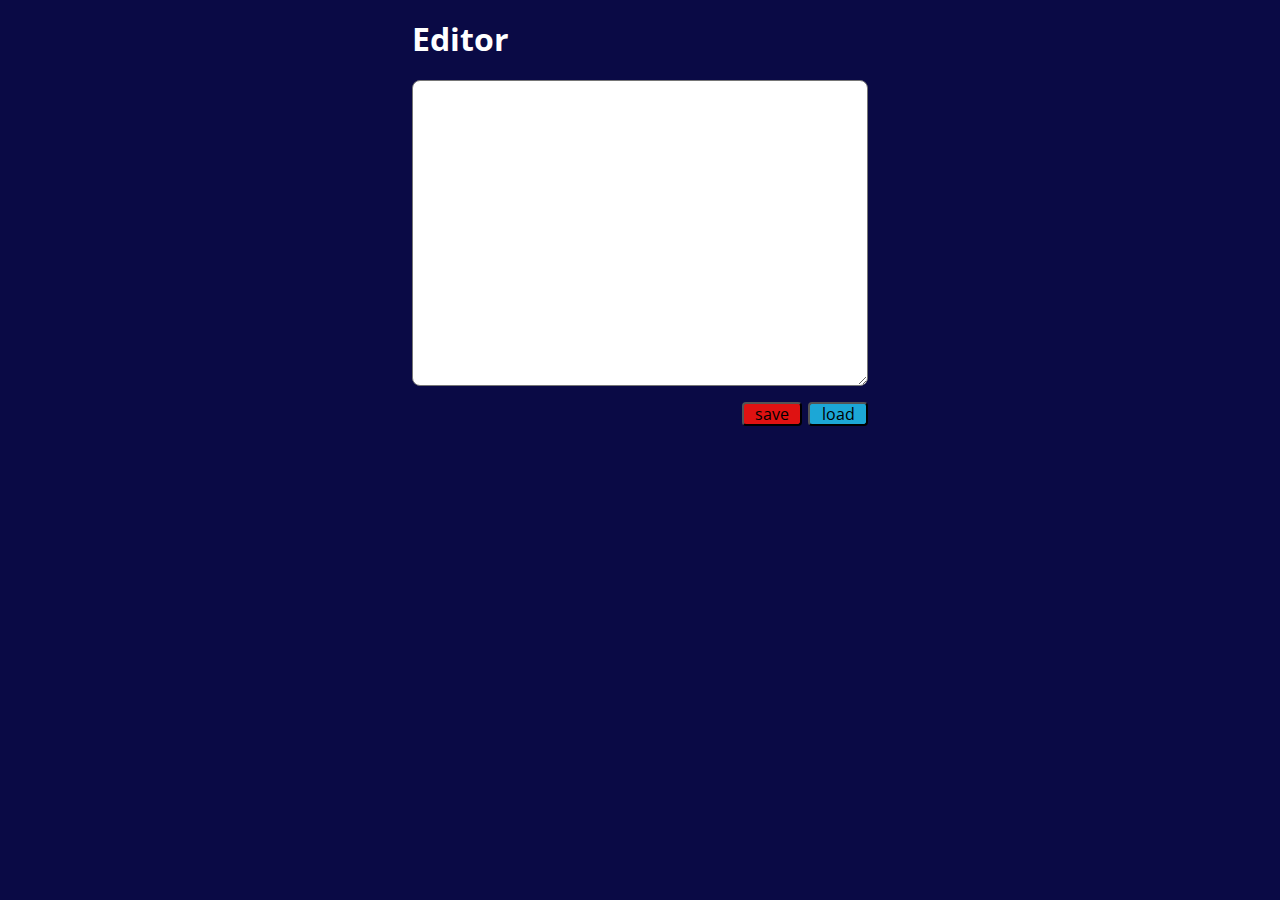
<file: index.html>
<!doctype html><html lang="pl"><head><meta charset="UTF-8"/><meta http-equiv="X-UA-Compatible" content="IE=edge"/><meta name="viewport" content="width=device-width,initial-scale=1"/><title>Editor</title><link href="index.079aa340.css" rel="stylesheet"></head><body><main class="editor"><header class="title"><h1 class="title__main">Editor</h1></header><form class="textbox"><textarea class="textbox__window textarea--js" aria-label="place to write something"></textarea><div class="button"><button class="button__load load--js">load</button> <button class="button__save save--js">save</button></div></form></main><script src="index.079aa340.js"></script></body></html>
</file>
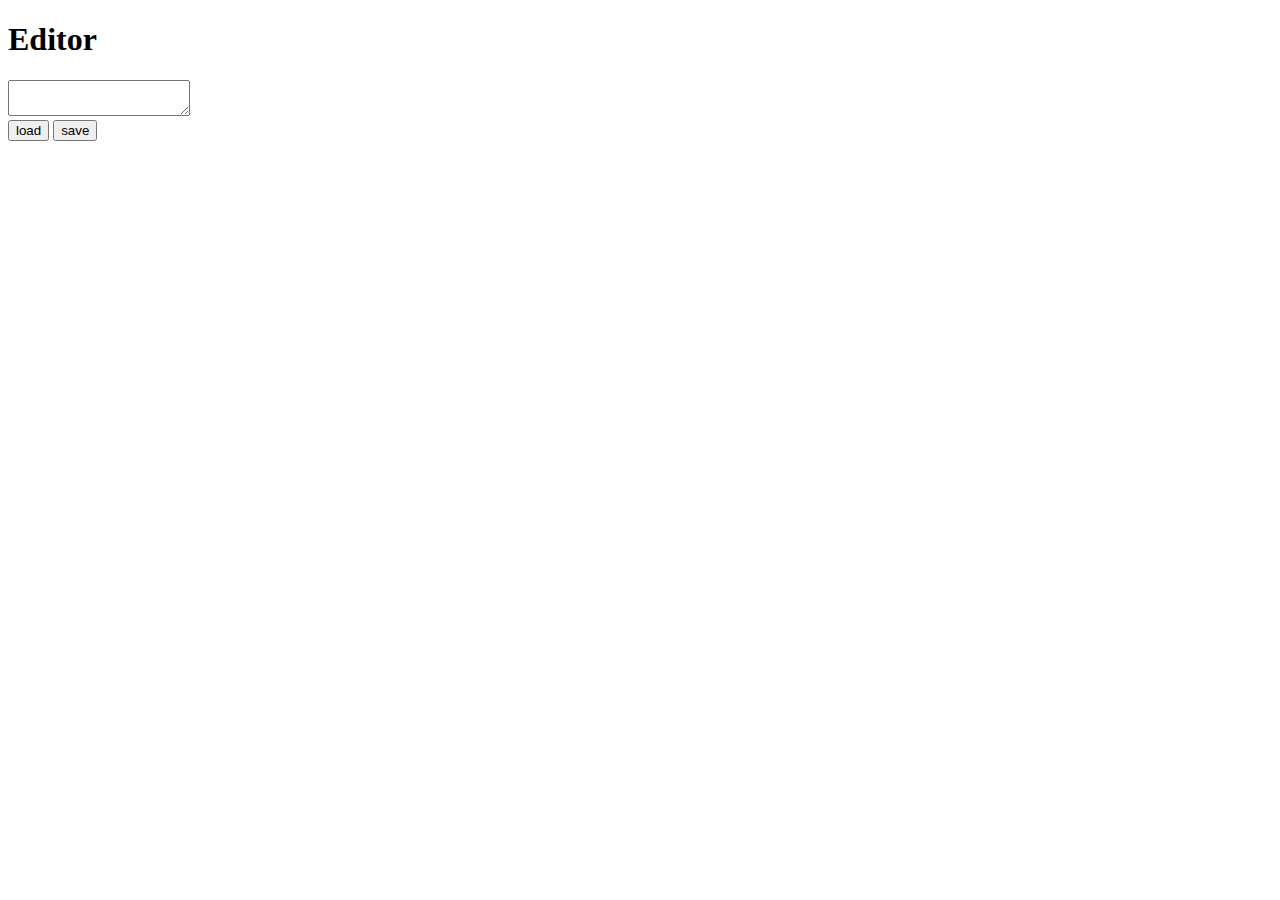
<file: src/pages/index.html>
<!DOCTYPE html>
<html lang="pl">
  <head>
    <meta charset="UTF-8" />
    <meta http-equiv="X-UA-Compatible" content="IE=edge" />
    <meta name="viewport" content="width=device-width, initial-scale=1.0" />
    <title>Editor</title>
  </head>
  <body>
    <main class="editor">
      <header class="title">
        <h1 class="title__main">Editor</h1>
      </header>
      <form class="textbox">
        <textarea class="textbox__window textarea--js" aria-label="place to write something"></textarea>
        <div class="button">
          <button class="button__load load--js">load</button>
          <button class="button__save save--js">save</button>
        </div>
      </form>
    </main>
  </body>
</html>
</file>
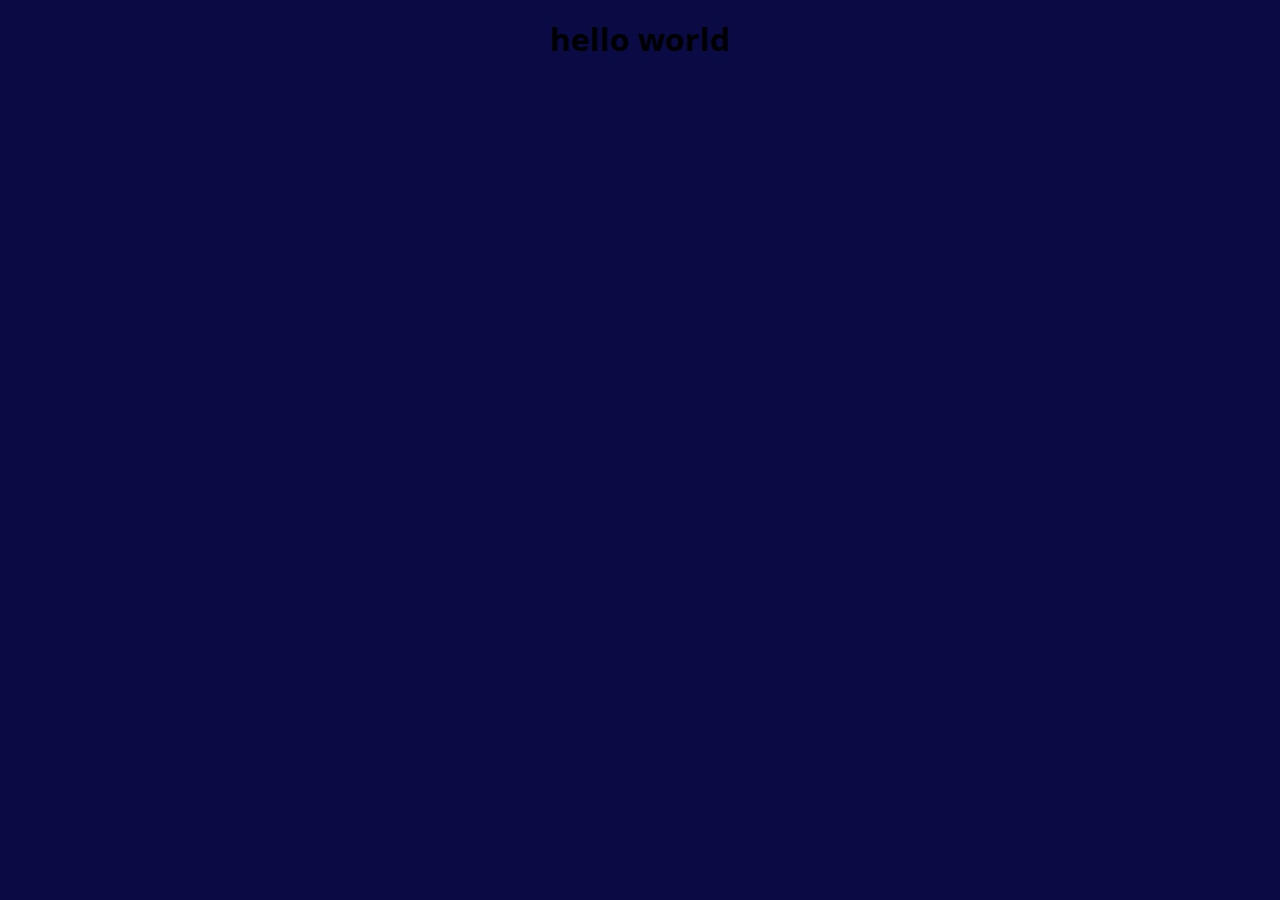
<file: another.html>
<!doctype html><html lang="en"><head><meta charset="UTF-8"><meta name="viewport" content="width=device-width,initial-scale=1"><title>WTF Webpack starterkit</title><link href="index.079aa340.css" rel="stylesheet"></head><body><div class="hello"></div><h1>hello world</h1><script src="index.079aa340.js"></script><script src="another.079aa340.js"></script></body></html>
</file>
<file: index.079aa340.css>
@import url(https://fonts.googleapis.com/css2?family=Open+Sans:wght@300;400;700&display=swap);
/*! normalize.css v8.0.1 | MIT License | github.com/necolas/normalize.css */html{line-height:1.15;-webkit-text-size-adjust:100%}body{margin:0}main{display:block}h1{font-size:2em;margin:.67em 0}hr{box-sizing:content-box;height:0;overflow:visible}pre{font-family:monospace,monospace;font-size:1em}a{background-color:transparent}abbr[title]{border-bottom:none;text-decoration:underline;text-decoration:underline dotted}b,strong{font-weight:bolder}code,kbd,samp{font-family:monospace,monospace;font-size:1em}small{font-size:80%}sub,sup{font-size:75%;line-height:0;position:relative;vertical-align:baseline}sub{bottom:-.25em}sup{top:-.5em}img{border-style:none}button,input,optgroup,select,textarea{font-family:inherit;font-size:100%;line-height:1.15;margin:0}button,input{overflow:visible}button,select{text-transform:none}[type=button],[type=reset],[type=submit],button{-webkit-appearance:button}[type=button]::-moz-focus-inner,[type=reset]::-moz-focus-inner,[type=submit]::-moz-focus-inner,button::-moz-focus-inner{border-style:none;padding:0}[type=button]:-moz-focusring,[type=reset]:-moz-focusring,[type=submit]:-moz-focusring,button:-moz-focusring{outline:1px dotted ButtonText}fieldset{padding:.35em .75em .625em}legend{box-sizing:border-box;color:inherit;display:table;max-width:100%;padding:0;white-space:normal}progress{vertical-align:baseline}textarea{overflow:auto}[type=checkbox],[type=radio]{box-sizing:border-box;padding:0}[type=number]::-webkit-inner-spin-button,[type=number]::-webkit-outer-spin-button{height:auto}[type=search]{-webkit-appearance:textfield;outline-offset:-2px}[type=search]::-webkit-search-decoration{-webkit-appearance:none}::-webkit-file-upload-button{-webkit-appearance:button;font:inherit}details{display:block}summary{display:list-item}[hidden],template{display:none}@-webkit-keyframes circles{0%{transform:translate(-50%,-50%) scale(1)}20%{transform:translate(-50%,-50%) scale(1.5)}30%{transform:translate(-50%,-50%) scale(.8)}70%{transform:translate(-50%,-50%) scale(1.9)}to{transform:translate(-50%,-50%) scale(1)}}@keyframes circles{0%{transform:translate(-50%,-50%) scale(1)}20%{transform:translate(-50%,-50%) scale(1.5)}30%{transform:translate(-50%,-50%) scale(.8)}70%{transform:translate(-50%,-50%) scale(1.9)}to{transform:translate(-50%,-50%) scale(1)}}.hello{position:relative;z-index:0}.hello__logo{position:relative;z-index:2020}.hello__circles{position:absolute;top:50%;left:50%;will-change:transform;width:220px;height:220px;background:rgba(0,0,0,.1);border-radius:50%;-webkit-animation:circles 20s ease-in infinite;animation:circles 20s ease-in infinite}.hello__circles:after{-webkit-animation:circles 17s ease-out infinite;animation:circles 17s ease-out infinite}.hello__circles:after,.hello__circles:before{position:absolute;top:50%;left:50%;will-change:transform;width:220px;height:220px;background:rgba(0,0,0,.1);border-radius:50%;content:"";display:block;z-index:1}.hello__circles:before{-webkit-animation:circles 20s ease-in infinite;animation:circles 20s ease-in infinite}body{display:flex;justify-content:center;align-items:center;background-color:#0a0a45;font-family:Open Sans,sans-serif}.title__main{color:#fff}.textbox{display:flex;flex-direction:column}.textbox__window{width:450px;height:300px;border-radius:8px}.button{display:flex;flex-direction:row-reverse;margin-top:16px}.button__load{background-color:#1ca7d6}.button__load,.button__save{width:60px;border-radius:4px}.button__save{background-color:#df1212;margin-right:6px}
</file>
